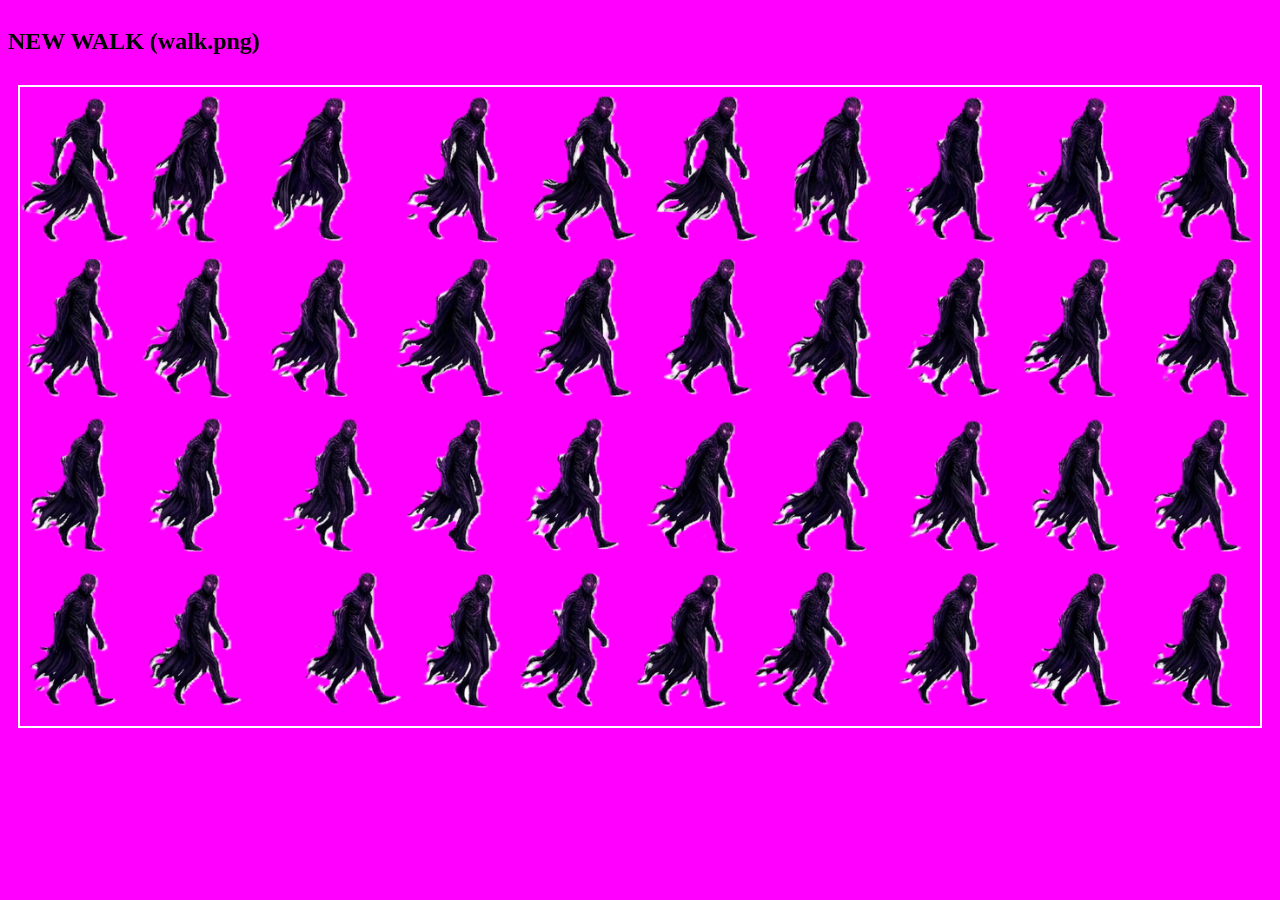
<file: view_image.html>
<!DOCTYPE html>
<html>
<head>
<style>
  body { background-color: #f0f; display: flex; flex-direction: column; } 
  img { border: 2px solid white; margin: 10px; max-width: 100%; object-fit: contain; }
  .grid { display: flex; flex-direction: column; }
</style>
</head>
<body>
  <h2>NEW WALK (walk.png)</h2>
  <div class="grid">
     <img src="sprites_tenebre2/walk.png" id="new_walk" />
  </div>
</body>
</html>
</file>
